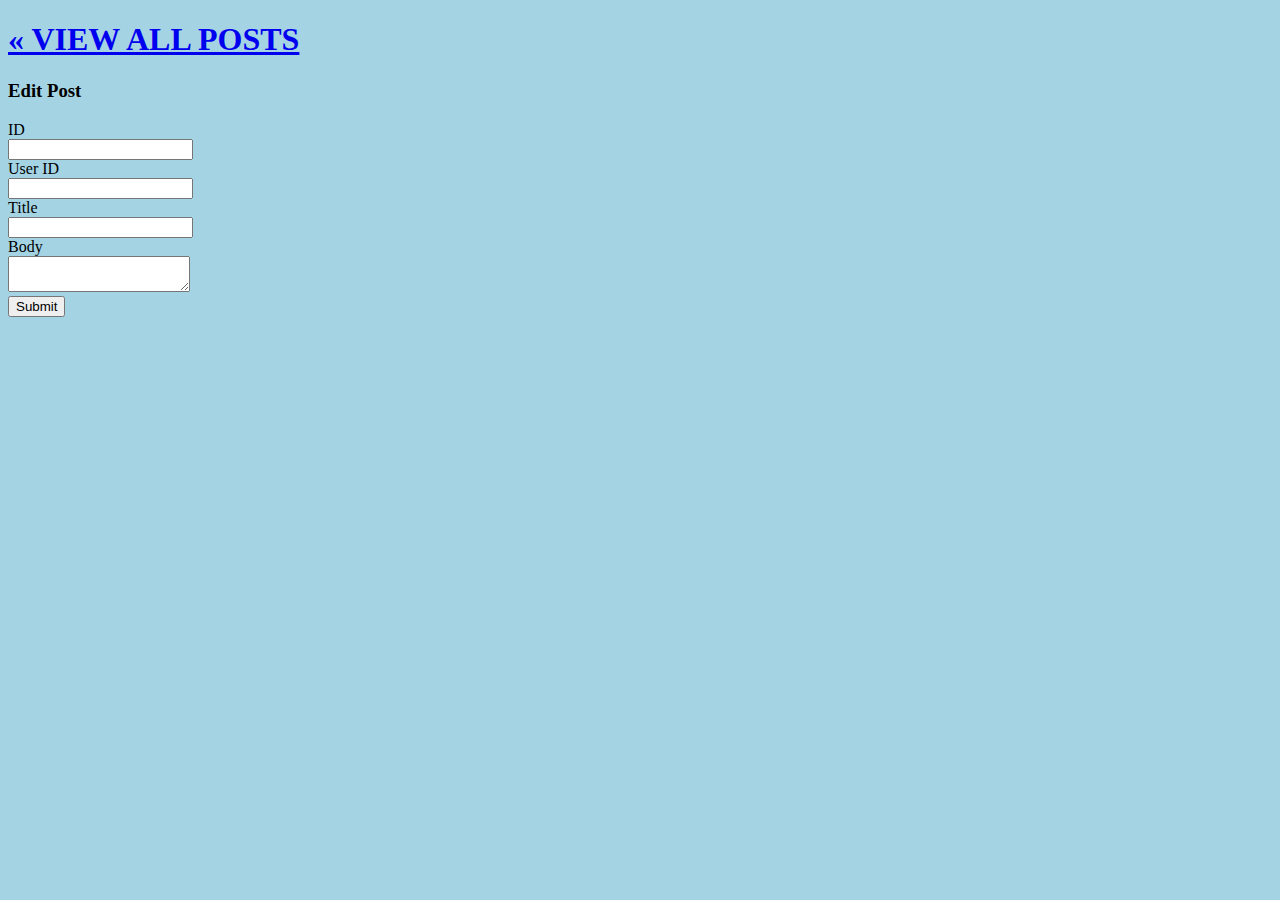
<file: edit.html>
<!DOCTYPE html>
<html lang="en">

<head>
  <meta charset="UTF-8">
  <meta http-equiv="X-UA-Compatible" content="IE=edge">
  <meta name="viewport" content="width=device-width, initial-scale=1.0">
  <link rel="stylesheet" type="text/css" href="style.css">
  <link href="https://cdn.jsdelivr.net/npm/bootstrap@5.0.1/dist/css/bootstrap.min.css" rel="stylesheet"
    integrity="sha384-+0n0xVW2eSR5OomGNYDnhzAbDsOXxcvSN1TPprVMTNDbiYZCxYbOOl7+AMvyTG2x" crossorigin="anonymous">
  <!-- jQuery -->
  <script src="https://code.jquery.com/jquery-3.6.0.min.js"
    integrity="sha256-/xUj+3OJU5yExlq6GSYGSHk7tPXikynS7ogEvDej/m4=" crossorigin="anonymous"></script>
  <!-- jQuery UI -->
  <title>Edit Post</title>
</head>

<body>
  <div class="container">
    <div class="row mt-3">
      <div class="col-md-12">
        <a href="index.html">
          <h1><span class="badge bg-warning text-dark">&laquo; VIEW ALL POSTS</span></h1>
        </a>
        <h3><span class="">Edit Post</span></h3>

        <form id="editForm">
          <div class="row mb-3">
            <label for="id" class="col-sm-2 col-form-label">ID</label>
            <div class="col-sm-10">
              <input type="text" class="form-control" id="id" name='id'>
            </div>
          </div>
          <div class="row mb-3">
            <label for="user_id" class="col-sm-2 col-form-label">User ID</label>
            <div class="col-sm-10">
              <input type="text" class="form-control" id="user_id" name='user_id'>
            </div>
          </div>
          <div class="row mb-3">
            <label for="title" class="col-sm-2 col-form-label">Title</label>
            <div class="col-sm-10">
              <input type="text" class="form-control" id="title" name="title">
            </div>
          </div>
          <div class="row mb-3">
            <label for="body" class="col-sm-2 col-form-label">Body</label>
            <div class="col-sm-10">
              <textarea type="text" class="form-control" id="body" name="body"></textarea>
            </div>
          </div>
          <div class="row mb-3">
            <div class="offset-sm-2 col-sm-10">
              <button id="editButtonSubmit" type="submit" class="btn btn-primary">Submit</button>
            </div>
          </div>
        </form>
      </div>

    </div>
  </div>
  <script>
    const queryString = window.location.search;
    const urlParams = new URLSearchParams(queryString);
    const postId = urlParams.get('id')
    console.log(postId);
    const url = 'https://gorest.co.in/public-api/posts';

    fetch(url + '/' + postId)
      .then(res => res.json())
      .then(data => {

        $('#id').val(data.data.id);
        $('#user_id').val(data.data.user_id);
        $('#title').val(data.data.title);
        $('#body').val(data.data.body);
      })



    const addPostForm = document.getElementById('editButtonSubmit');

    addPostForm.addEventListener('click', (e) => {
      e.preventDefault();

      fetch(`${url}/${postId}`, {
        method: 'PATCH',
        headers: {
          'Content-Type': 'application/json',
          'Authorization': 'Bearer fde9918b9d624313fde7b20c66758cfa7db3dd342f29b1941ae299ab86c28bf1'
        },
        body: JSON.stringify({
          title: $('#title').val(),
          body: $('#value').val(),

        })
      })
        .then(res => res.json())
        .then(() => {
          window.location.href = '/'
        })
    })
  </script>
</body>

</html>
</file>
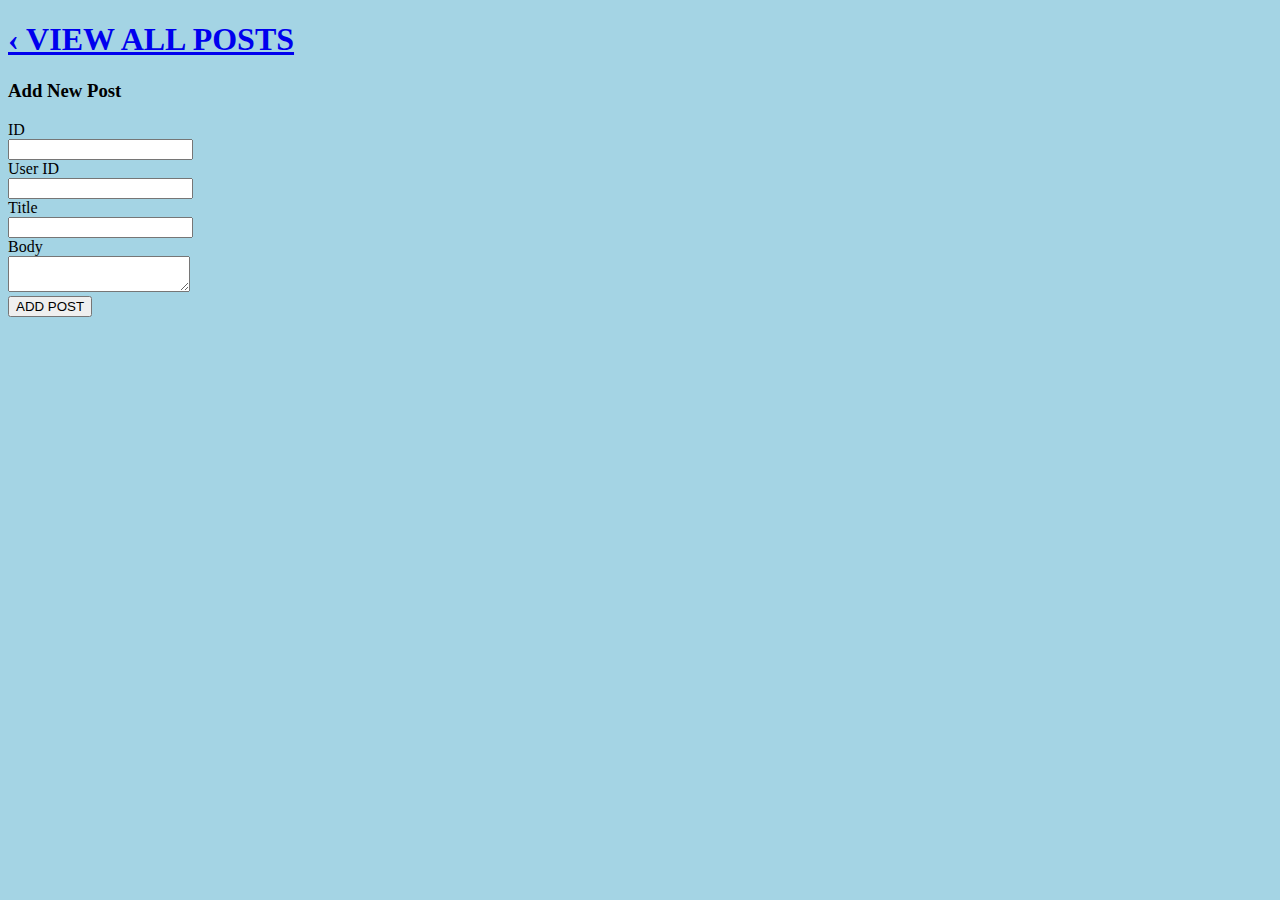
<file: new.html>
<!DOCTYPE html>
<html lang="en">
    <head>
        <meta charset="UTF-8">
        <meta http-equiv="X-UA-Compatible" content="IE=edge">
        <meta name="viewport" content="width=device-width, initial-scale=1.0">
        <link rel="stylesheet" type="text/css" href="style.css">
        <link href="https://cdn.jsdelivr.net/npm/bootstrap@5.0.1/dist/css/bootstrap.min.css" rel="stylesheet"
          integrity="sha384-+0n0xVW2eSR5OomGNYDnhzAbDsOXxcvSN1TPprVMTNDbiYZCxYbOOl7+AMvyTG2x" crossorigin="anonymous">
        <!-- jQuery -->
        <script src="https://code.jquery.com/jquery-3.6.0.min.js"
          integrity="sha256-/xUj+3OJU5yExlq6GSYGSHk7tPXikynS7ogEvDej/m4=" crossorigin="anonymous"></script>
        <!-- jQuery UI -->
        <title>New Post</title>
      </head>
<body>
    <div class="container">
        <div class="row mt-3">
          <div class="col-md-12">
            <a href="index.html">
              <h1><span class="badge bg-warning text-dark"> &#8249;  VIEW ALL POSTS</span></h1>
            </a>
            <h3><span class="badge bg-success">Add New Post</span></h3>
    
            <form id="addForm">
              <div class="row mb-3">
                <label for="id" class="col-sm-2 col-form-label">ID</label>
                <div class="col-sm-10">
                  <input type="text" class="form-control" id="id" name='id'>
                </div>
              </div>
              <div class="row mb-3">
                <label for="user_id" class="col-sm-2 col-form-label">User ID</label>
                <div class="col-sm-10">
                  <input type="text" class="form-control" id="user_id" name='user_id'>
                </div>
              </div>
              <div class="row mb-3">
                <label for="title" class="col-sm-2 col-form-label">Title</label>
                <div class="col-sm-10">
                  <input type="text" class="form-control" id="title" name="title">
                </div>
              </div>
              <div class="row mb-3">
                <label for="body" class="col-sm-2 col-form-label">Body</label>
                <div class="col-sm-10">
                  <textarea type="text" class="form-control" id="body" name="body"></textarea>
                </div>
              </div>
              <div class="row mb-3">
                <div class="offset-sm-2 col-sm-10">
                  <button id="AddButtonSubmit" type="button" class="btn btn-primary">ADD POST</button>
                </div>
              </div>
            </form>
          </div>
    
        </div>
      </div>
<script>
const queryString = window.location.search;

const postlist = document.querySelector('.post-list');
const addPostForm = document.getElementById('AddButtonSubmit');
const titleValue = document.getElementById('title');
const bodyValue = document.getElementById('body');
const idValue = document.getElementById('id');
const useridValue = document.getElementById('user_id');

const url = 'https://gorest.co.in/public-api/posts'; 

    addPostForm.addEventListener('click', (e)=>{
    e.preventDefault();
    //console.log(titleValue.value);
    //console.log('Form Submitted !');
    fetch(url, {
        method:'POST',
        headers:{
            'Content-Type':'application/json',
            'Authorization':'Bearer fde9918b9d624313fde7b20c66758cfa7db3dd342f29b1941ae299ab86c28bf1'
        },
        body:JSON.stringify({
            id: idValue.value,
            user_id: useridValue.value,
            title: titleValue.value,
            body: bodyValue.value,
           
        }) 
    })
    .then(res => res.json())
    .then(data => {
        const dataArr = [];
        dataArr.push(data.data);
        window.location.href = "/";
        
    })

    // Reset input field to empty 
    // titleValue.value='';
    // bodyValue.value='';
    // idValue.value='';
    // useridValue.value='';
})
</script>
</body>
</html>
</file>
<file: style.css>
body{
    background-color:rgb(164, 212, 228);
}
.card-body{
    background-color: lightcyan;
    opacity: 0.8;
}
.card-body:hover{    
    opacity: 1;
}
header{
    display: flex;
    justify-content: center;
}
</file>
